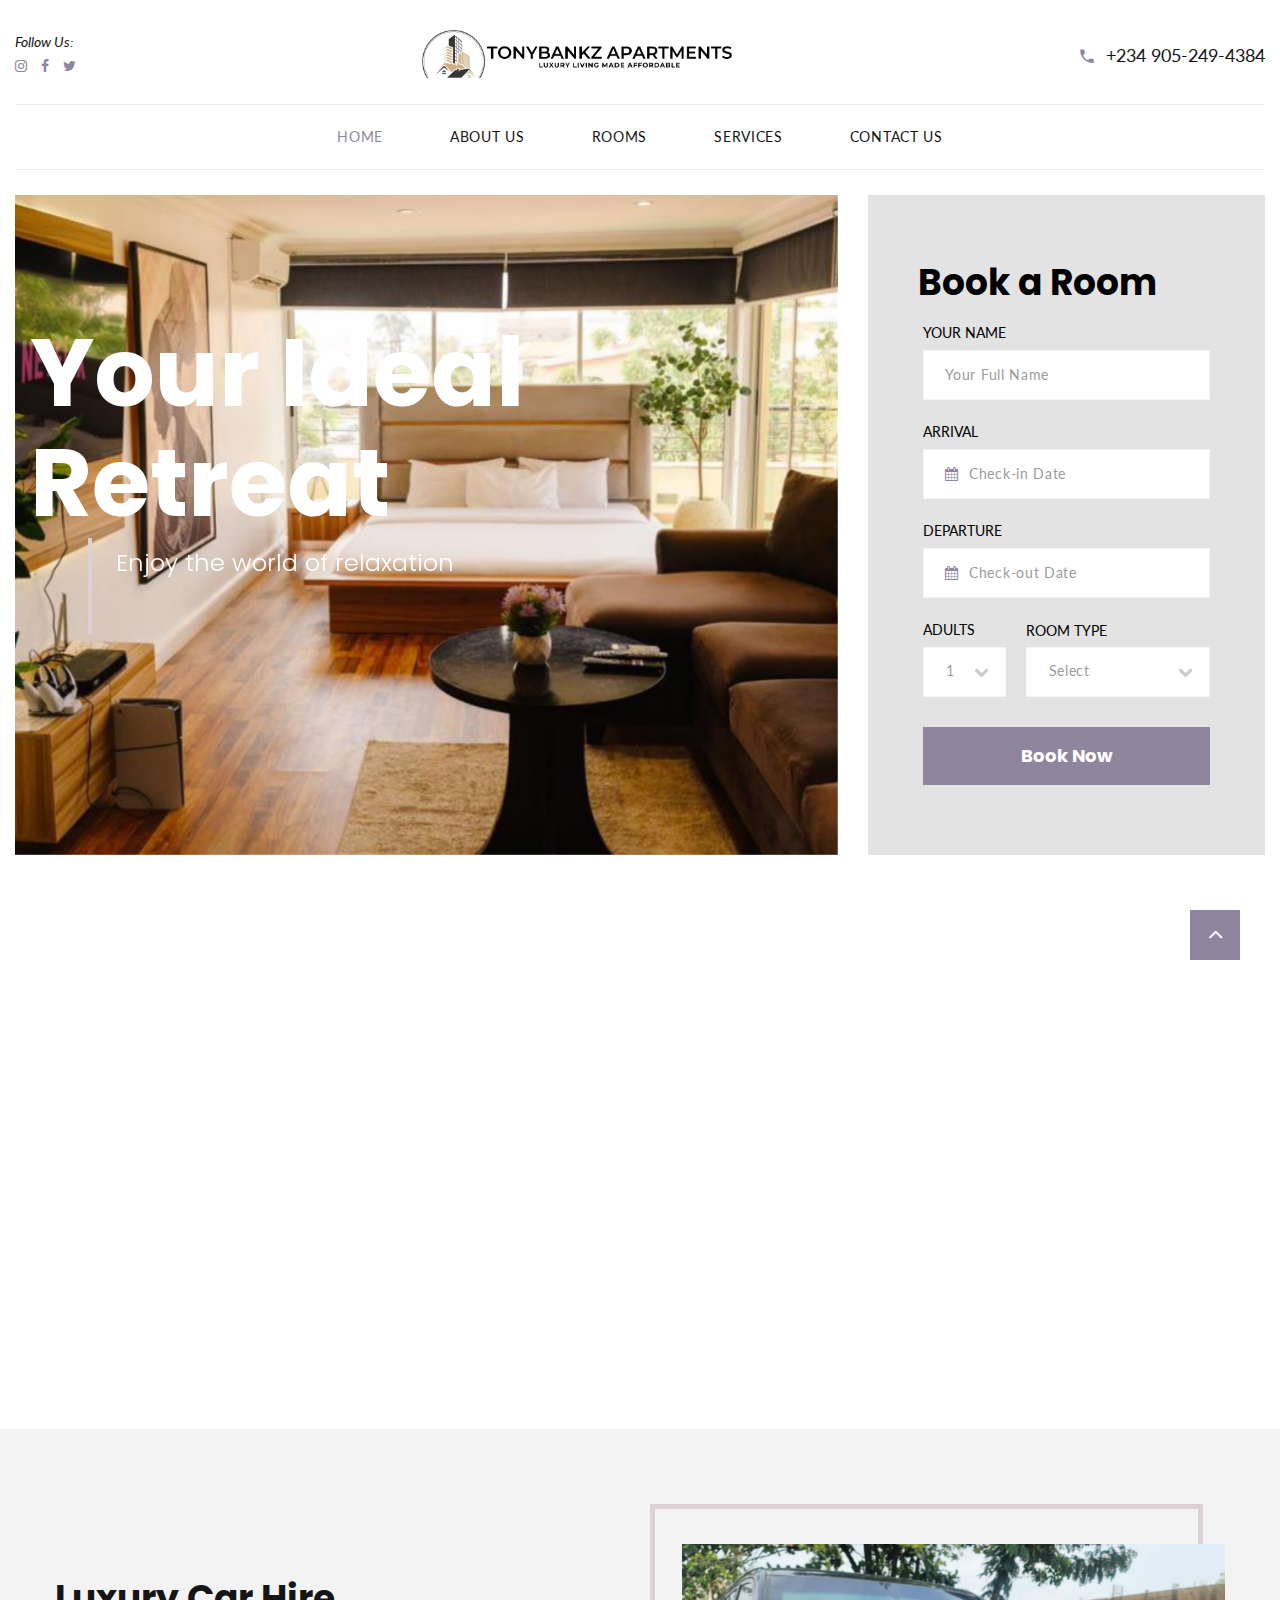
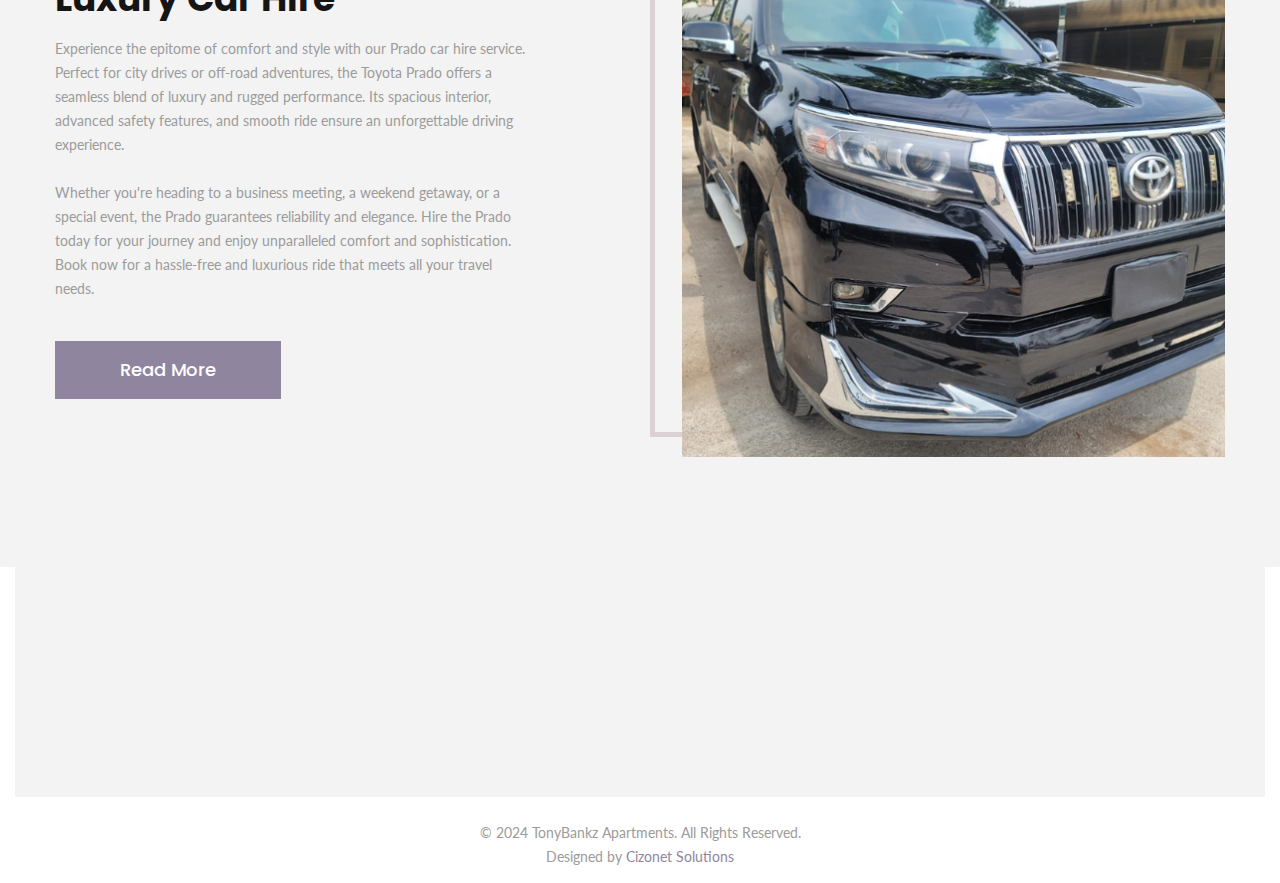
<file: index.html>
<!DOCTYPE html>
<html class="wide wow-animation" lang="en">
  <head>
    <title>TonyBankz Apartments | Luxury Living Made Affordable</title>
    <meta name="format-detection" content="telephone=no">
    <meta name="viewport" content="width=device-width, height=device-height, initial-scale=1.0, maximum-scale=1.0, user-scalable=0">
    <meta http-equiv="X-UA-Compatible" content="IE=edge">
    <meta charset="utf-8">
    <link rel="icon" href="images/favicon.png" type="image/x-icon">
    
    <link rel="stylesheet" type="text/css" href="//fonts.googleapis.com/css?family=Lato:400,700,400italic%7CPoppins:300,400,500,700">
    <link rel="stylesheet" href="css/bootstrap.css">
    <link rel="stylesheet" href="css/style.css">
    <style>.ie-panel{display: none;background: #212121;padding: 10px 0;box-shadow: 3px 3px 5px 0 rgba(0,0,0,.3);clear: both;text-align:center;position: relative;z-index: 1;} html.ie-10 .ie-panel, html.lt-ie-10 .ie-panel {display: block;}</style>
  </head>
  <body>
      <header class="page-header" style="padding-bottom: 24px">
        <div class="rd-navbar-wrap">
          <nav class="rd-navbar rd-navbar-default-with-top-panel" data-layout="rd-navbar-fixed" data-sm-layout="rd-navbar-fixed" data-md-layout="rd-navbar-fullwidth" data-md-device-layout="rd-navbar-fixed" data-lg-layout="rd-navbar-fullwidth" data-lg-device-layout="rd-navbar-fullwidth" data-md-stick-up-offset="90px" data-lg-stick-up-offset="150px" data-stick-up="true" data-sm-stick-up="true" data-md-stick-up="true" data-lg-stick-up="true">
            <div class="rd-navbar-top-panel rd-navbar-collapse">
              <div class="rd-navbar-top-panel-inner">
                <div class="left-side">
                  <div class="group"><span class="text-italic">Follow Us:</span>
                    <ul class="list-inline">
                      <li><a class="icon icon-sm icon-secondary-5 fa fa-instagram" href="#"></a></li>
                      <li><a class="icon icon-sm icon-secondary-5 fa fa-facebook" href="#"></a></li>
                      <li><a class="icon icon-sm icon-secondary-5 fa fa-twitter" href="#"></a></li>
                    </ul>
                  </div>
                </div>
                <div class="center-side">
  
                  <div class="rd-navbar-brand fullwidth-brand"><a class="brand-name" href="/"><img src="images/logo_header.png" alt="" width="314" height="48"/></a></div>
                </div>
                <div class="right-side">
                  
                  <div class="contact-info">
                    <div class="unit unit-middle unit-horizontal unit-spacing-xs">
                      <div class="unit__left"><span class="icon icon-primary text-middle mdi mdi-phone"></span></div>
                      <div class="unit__body"><a class="text-middle" href="tel:+2349052494384">+234 905-249-4384</a></div>
                    </div>
                  </div>
                </div>
              </div>
            </div>
            <div class="rd-navbar-inner">
              
              <div class="rd-navbar-panel">
                
                <button class="rd-navbar-toggle" data-rd-navbar-toggle=".rd-navbar-nav-wrap"><span></span></button>
                
                <button class="rd-navbar-collapse-toggle" data-rd-navbar-toggle=".rd-navbar-collapse"><span></span></button>
                
                <div class="rd-navbar-brand mobile-brand"><a class="brand-name" href="/"><img src="images/logo_header.png" alt="" width="314" height="48"/></a></div>
              </div>
              <div class="rd-navbar-aside-right">
                <div class="rd-navbar-nav-wrap">
                  <div class="rd-navbar-nav-scroll-holder">
                    <ul class="rd-navbar-nav">
                      <li class="active"><a href="/">Home</a>
                      </li>
                      <li><a href="about-us">About Us</a>
                      </li>
                      <li><a href="rooms">Rooms</a>
                      </li>
                      <li><a href="services">Services</a>
                      </li>
                      <li><a href="contacts">Contact Us</a>
                      </li>
                    </ul>
                  </div>
                </div>
              </div>
            </div>
          </nav>
        </div>
      </header>
      <section class="section">
        <div class="shell-wide">
          <div class="range range-30 range-xs-center">
            <div class="cell-lg-8 cell-xl-9">
              <!-- Classic slider-->
              <section class="section zeze">
                <!-- Swiper -->
                <div class="swiper-container swiper-slider swiper-style-2" data-loop="false" data-autoplay="5500" data-simulate-touch="false" data-slide-effect="slide" data-direction="vertical">
                  <div class="swiper-wrapper">
                    <div class="swiper-slide" data-slide-bg="images/slide1.png">
                      <div class="swiper-slide-caption">
                        <div class="shell text-sm-left">
                          <h1 data-caption-animate="slideInDown" data-caption-delay="100">Your Ideal Retreat</h1>
                          <div class="slider-subtitle-group">
                            <div class="decoration-line" data-caption-animate="slideInDown" data-caption-delay="400"></div>
                            <h4 data-caption-animate="slideInLeft" data-caption-delay="700">Enjoy the world of relaxation</h4>
                            <h3 data-caption-animate="slideInLeft" data-caption-delay="800">and tranquility!</h3>
                          </div><a class="button button-effect-ujarak button-lg button-white-outline button-square" href="#" data-caption-animate="slideInLeft" data-caption-delay="1150"><span>BOOK NOW</span></a>
                        </div>
                      </div>
                    </div>
                    
                  </div>
                </div>
              </section>
            </div>
            <div class="cell-lg-4 cell-xl-3 reveal-lg-flex">
              <div class="hotel-booking-form">
                <h3>Book a Room</h3>
                <!-- RD Mailform-->
                <form class="rd-mailform" data-form-output="form-output-global" data-form-type="contact" method="post" action="bat/rd-mailform.php">
                  <div class="range range-sm-bottom spacing-20">
                    <div class="cell-lg-12 cell-md-4">
                      <p class="text-uppercase">Your Name</p>
                      <div class="form-wrap">
                        <input class="form-input" id="contact-first-name" type="text" name="name" data-constraints="@Required">
                        <label class="form-label" for="contact-first-name">Your Full Name</label>
                      </div>
                    </div>
                    <div class="cell-lg-12 cell-md-4 cell-sm-6">
                      <p class="text-uppercase">Arrival</p>
                      <div class="form-wrap">
                        <label class="form-label form-label-icon" for="date-in"><span class="icon icon-primary fa-calendar"></span><span>Check-in Date</span></label>
                        <input class="form-input" id="date-in" data-time-picker="date" type="text" name="date" data-constraints="@Required">
                      </div>
                    </div>
                    <div class="cell-lg-12 cell-md-4 cell-sm-6">
                      <p class="text-uppercase">Departure</p>
                      <div class="form-wrap">
                        <label class="form-label form-label-icon" for="date-out"><span class="icon icon-primary fa-calendar"></span><span>Check-out Date</span></label>
                        <input class="form-input" id="date-out" data-time-picker="date" type="text" name="date" data-constraints="@Required">
                      </div>
                    </div>
                    <div class="cell-6 cell-md-4">
                      <p class="text-uppercase">Adults</p>
                      <div class="form-wrap form-wrap-validation">
                        <!--Select 2-->
                        <select class="form-input select-filter_a" data-minimum-results-search="-1" data-placeholder="1" data-constraints="@Required">
                          <option>&nbsp;</option>
                          <option value="1">1</option>
                          <option value="2">2</option>
                          <option value="3">3</option>
                          <option value="4">4</option>
                          <option value="5">5</option>
                        </select>
                      </div>
                    </div>
                    <div class="cell-sm-6 cell-md-8" id="room-type-dropdown">
                      <div class="clarr">
                        <p class="text-uppercase">ROOM TYPE</p>
                      </div>
                      <select class="form-input select-filter_b" data-minimum-results-search="-1" data-placeholder="Select" data-constraints="@Required">
                        <option>&nbsp;</option>
                        <option class="options" value="1bed">
                          <div class="option-content">
                            <p>1 Bedroom</p>
                            <span class="pricez"> @ ₦150,000</span>
                          </div>
                        </option>
                        <option class="options" value="2bed">
                          <div class="option-content">
                            <p>2 Bedroom</p>
                            <span class="pricez"> @ ₦200,000</span>
                          </div>
                        </option>
                        <option class="options" value="3bed">
                          <div class="option-content">
                            <p>3 Bedroom</p>
                            <span class="pricez"> @ ₦250,000</span>
                          </div>
                        </option>
                        <option class="options" value="4char">
                          <div class="option-content">
                            <p>Charlet House</p>
                            <span class="pricez"> @ ₦150,000</span>
                          </div>
                        </option>
                        <option class="options" value="5pent">
                          <div class="option-content">
                            <p>Penthouse</p>
                            <span class="pricez"> @ ₦125,000</span>
                          </div>
                        </option>
                      </select>

                    </div>
                    <div class="cell-lg-12 cell-md-4">
                      <button class="button button-primary button-square button-block button-effect-ujarak" type="submit"><span>Book Now</span></button>
                    </div>
                  </div>
                </form>
              </div>
            </div>
          </div>
        </div>
      </section>
      <!-- About us-->
      <section class="section section-md bg-white text-center text-sm-left">
        <div class="shell-wide">
          <div class="range range-50 range-xs-center overflow-hidden">
            <div class="cell-sm-10 cell-md-8 cell-lg-7 wow fadeInUp" data-wow-delay=".1s">
              <div class="post-video post-video-border">
                <div class="post-video__image"><img src="images/kl.png" alt="" width="1020" height="525"/>
                </div>
              </div>
            </div>
            <div class="cell-sm-10 cell-md-8 cell-lg-5 reveal-flex wow fadeInUp" data-wow-delay=".3s">
              <div class="bg-primary section-wrap-content-var-1">
                <div class="section-wrap-content-var-1-inner">
                  <h2>We're Open</h2>
                  <p>Experience comfort and luxury at its finest. Your perfect stay awaits!</p>
                  <p class="group">
                    <dl class="list-desc">
                      <dt>Check-in Time:</dt>
                      <dd><span>02:00 PM</span></dd>
                    </dl>
                    <dl class="list-desc">
                      <dt>Check-out Time:</dt>
                      <dd><span>12:00 PM</span></dd>
                    </dl>
                  </p>
                  <p><a class="button button-effect-ujarak button-lg button-secondary-outline button-square" href="#"><span>BOOK NOW</span></a></p>
                  
                </div>
              </div>
            </div>
          </div>
        </div>
      </section>
      <!--Indoor Pool-->
      <section class="section section-md bg-secondary-4 text-center text-sm-left">
        <div class="shell">
          <div class="range range-50 range-md-justify range-sm-middle">
            <div class="cell-sm-6 cell-md-5">
              <h3>Luxury Car Hire</h3>
              <p>Experience the epitome of comfort and style with our Prado car hire service. Perfect for city drives or off-road adventures, the Toyota Prado offers a seamless blend of luxury and rugged performance. Its spacious interior, advanced safety features, and smooth ride ensure an unforgettable driving experience.</p>
              <p>Whether you're heading to a business meeting, a weekend getaway, or a special event, the Prado guarantees reliability and elegance. Hire the Prado today for your journey and enjoy unparalleled comfort and sophistication. Book now for a hassle-free and luxurious ride that meets all your travel needs.</p><a class="button button-primary button button-square button-effect-ujarak button-lg" href="/services"><span>Read More</span></a>
            </div>
            <div class="cell-sm-6">
              <div class="box-outline box-outline__mod-1">
                <figure><img src="images/prado.png" alt="" width="546" height="516"/>
                </figure>
              </div>
            </div>
          </div>
        </div>
      </section>
      <!-- Page Footer-->
      <footer class="page-footer text-left text-sm-left">
        <div class="shell-wide">
          <div class="page-footer-minimal">
            <div class="shell-wide">
              <div class="range range-50">
                <div class="cell-sm-6 cell-md-3 cell-lg-4 wow fadeInUp" data-wow-delay=".1s">
                  <div class="page-footer-minimal-inner">
                    <h4>Check-in/out Time</h4>
                    <ul class="list-unstyled">
                      <li>
                        <div class="group-xs"> 
                          <div>
                            <dl class="list-desc">
                              <dt>Check-in Time: </dt>
                              <dd class="text-gray-darker"><span>02:00 PM</span></dd>
                            </dl>
                          </div>
                          <div>
                            <dl class="list-desc">
                              <dt>Check-out Time: </dt>
                              <dd class="text-gray-darker"><span>12:00 PM</span></dd>
                            </dl>
                          </div>
                        </div>
                      </li>
                      <li>
                        
                      </li>
                    </ul>
                  </div>
                </div>
                <div class="cell-sm-6 cell-md-5 cell-lg-4 wow fadeInUp" data-wow-delay=".2s">
                  <div class="page-footer-minimal-inner">
                    <h4>Address</h4>
                    <ul class="list-unstyled">
                      <li>
                        <dl class="list-desc">
                          <dt><span class="icon icon-sm mdi mdi-map-marker"></span></dt>
                          <dd><a class="link link-gray-darker" href="#">25A WUMENGO CRESCENT, LEKKI PHASE 1</a></dd>
                        </dl>
                      </li>
                      <li>
                        <dl class="list-desc">
                          <dt><span class="icon icon-sm mdi mdi-phone"></span></dt>
                          <dd class="text-gray-darker">Call Us: <a class="link link-gray-darker" href="tel:+2349052494384">+234 905-249-4384</a>
                          </dd>
                        </dl>
                      </li>
                    </ul>
                  </div>
                </div>
                <div class="cell-sm-8 cell-md-4 wow fadeInUp" data-wow-delay=".3s">
                  <div class="page-footer-minimal-inner-subscribe">
                    <h4>Join Our Newsletter</h4>
                    <!-- RD Mailform-->
                    <form class="rd-mailform rd-mailform-inline form-center" data-form-output="form-output-global" data-form-type="subscribe" method="post" action="bat/rd-mailform.php">
                      <div class="form-wrap">
                        <input class="form-input" id="subscribe-email" type="email" name="email" data-constraints="@Email @Required">
                        <label class="form-label" for="subscribe-email">Enter your e-mail</label>
                      </div>
                      <button class="button button-primary-2 button-effect-ujarak button-square" type="submit"><span>Subscribe</span></button>
                    </form>
                  </div>
                </div>
              </div>
            </div>
          </div>
        </div>
      </footer>
    </div>
    <div class="foot">
      <span>&copy;&nbsp;</span><span>2024</span><span>&nbsp;</span><span class="copyright-year"></span>TonyBankz Apartments. All Rights Reserved.<br/> Designed by <a href="https://www.cizonet.com" target="_blank">Cizonet Solutions</a>
    </div>
    <!-- PANEL-->
    <!-- END PANEL-->
    <!-- Global Mailform Output-->
    <div class="snackbars" id="form-output-global"></div>
    <!-- PhotoSwipe Gallery-->
    <div class="pswp" tabindex="-1" role="dialog" aria-hidden="true">
      <div class="pswp__bg"></div>
      <div class="pswp__scroll-wrap">
        <div class="pswp__container">
          <div class="pswp__item"></div>
          <div class="pswp__item"></div>
          <div class="pswp__item"></div>
        </div>
        <div class="pswp__ui pswp__ui--hidden">
          <div class="pswp__top-bar">
            <div class="pswp__counter"></div>
            <button class="pswp__button pswp__button--close" title="Close (Esc)"></button>
            <button class="pswp__button pswp__button--share" title="Share"></button>
            <button class="pswp__button pswp__button--fs" title="Toggle fullscreen"></button>
            <button class="pswp__button pswp__button--zoom" title="Zoom in/out"></button>
            <div class="pswp__preloader">
              <div class="pswp__preloader__icn">
                <div class="pswp__preloader__cut">
                  <div class="pswp__preloader__donut"></div>
                </div>
              </div>
            </div>
          </div>
          <div class="pswp__share-modal pswp__share-modal--hidden pswp__single-tap">
            <div class="pswp__share-tooltip"></div>
          </div>
          <button class="pswp__button pswp__button--arrow--left" title="Previous (arrow left)"></button>
          <button class="pswp__button pswp__button--arrow--right" title="Next (arrow right)"></button>
          <div class="pswp__caption">
            <div class="pswp__caption__cent"></div>
          </div>
        </div>
      </div>
    </div>

<script>
    // Ensure the DOM is fully loaded
    $(window).on('load', function () {
        // Spinner settings
        var opts = {
            lines: 12, // Number of lines to draw
            length: 7, // Length of each line
            width: 5,  // Line thickness
            radius: 10, // Radius of the inner circle
            scale: 1, // Scale factor
            corners: 1, // Corner roundness (0..1)
            color: '#000', // Spinner color
            opacity: 0.25, // Opacity of the lines
            rotate: 0, // Rotation offset
            direction: 1, // 1: clockwise, -1: counterclockwise
            speed: 1, // Rounds per second
            trail: 60, // Afterglow percentage
            fps: 20, // Frames per second
            zIndex: 2e9, // Use a high z-index by default
            className: 'spinner', // CSS class to assign to the spinner
            top: '50%', // Top position relative to parent
            left: '50%', // Left position relative to parent
            shadow: false, // Whether to render a shadow
            hwaccel: false, // Whether to use hardware acceleration
            position: 'absolute' // Element positioning
        };

        // Target the spinner container
        var target = document.querySelector('.page_spinner span');
        var spinner = new Spinner(opts).spin(target); // Initialize the spinner

        // Remove the spinner once the page is fully loaded
        $('.page_spinner').fadeOut('slow', function () {
            spinner.stop(); // Stop the spinner animation
            $('body').css({ overflow: 'auto', 'min-height': '1000px' });
        });
    });
</script>

    <script src="js/core.min.js"></script>
    <script src="js/script.js"></script>
    <script src="js/spin.js"></script>

    <!--Coded by Drel-->
  </body>
</html>
</file>
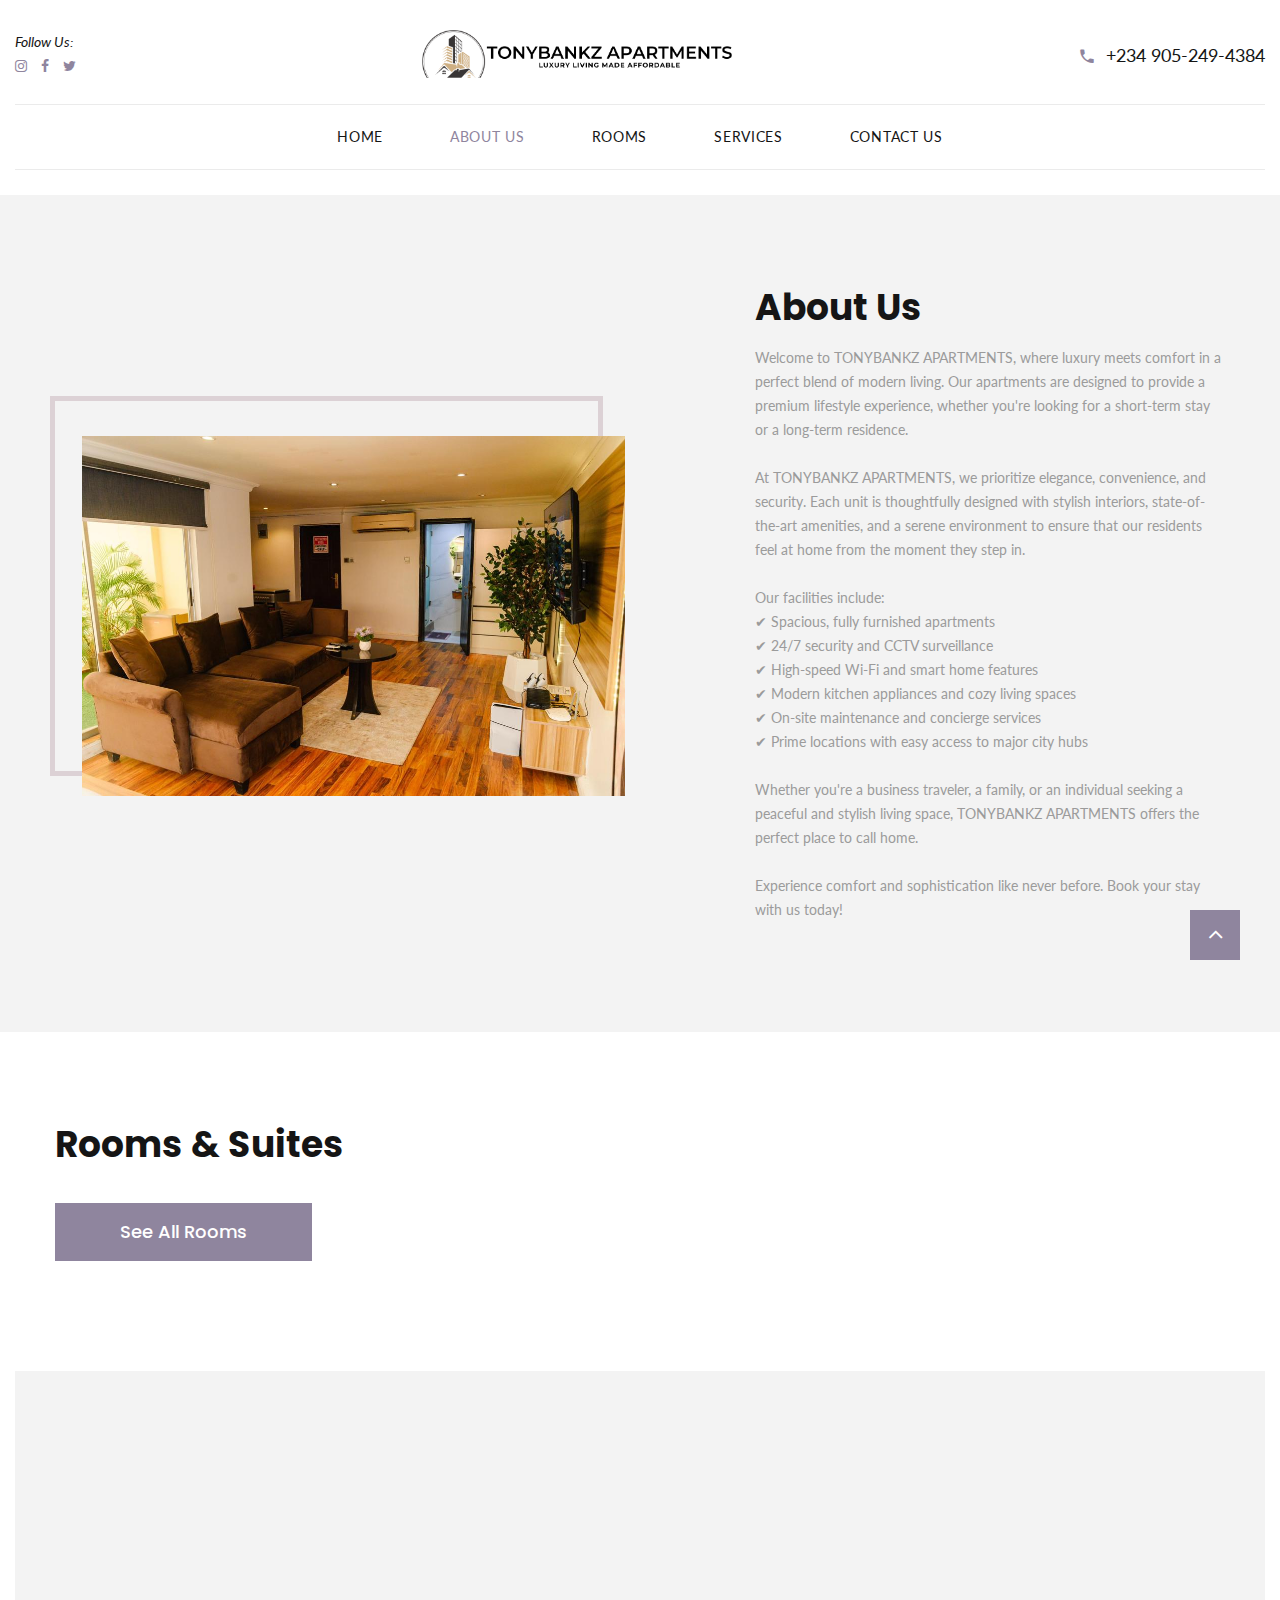
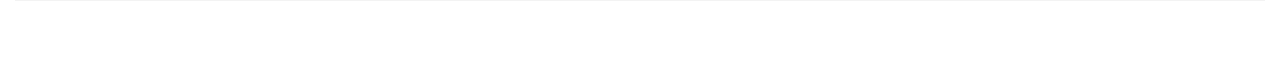
<file: about-us.html>
<!DOCTYPE html>
<html class="wide wow-animation" lang="en">
  <head>
    <title>About Us - TonyBankz Apartments | Luxury Living Made Affordable</title>
    <meta name="format-detection" content="telephone=no">
    <meta name="viewport" content="width=device-width, height=device-height, initial-scale=1.0, maximum-scale=1.0, user-scalable=0">
    <meta http-equiv="X-UA-Compatible" content="IE=edge">
    <meta charset="utf-8">
    <link rel="icon" href="images/favicon.png" type="image/x-icon">
    
    <link rel="stylesheet" type="text/css" href="//fonts.googleapis.com/css?family=Lato:400,700,400italic%7CPoppins:300,400,500,700">
    <link rel="stylesheet" href="css/bootstrap.css">
    <link rel="stylesheet" href="css/style.css">
    <style>.ie-panel{display: none;background: #212121;padding: 10px 0;box-shadow: 3px 3px 5px 0 rgba(0,0,0,.3);clear: both;text-align:center;position: relative;z-index: 1;} html.ie-10 .ie-panel, html.lt-ie-10 .ie-panel {display: block;}</style>
  </head>
  <body>
      <header class="page-header" style="padding-bottom: 24px">
        <div class="rd-navbar-wrap">
          <nav class="rd-navbar rd-navbar-default-with-top-panel" data-layout="rd-navbar-fixed" data-sm-layout="rd-navbar-fixed" data-md-layout="rd-navbar-fullwidth" data-md-device-layout="rd-navbar-fixed" data-lg-layout="rd-navbar-fullwidth" data-lg-device-layout="rd-navbar-fullwidth" data-md-stick-up-offset="90px" data-lg-stick-up-offset="150px" data-stick-up="true" data-sm-stick-up="true" data-md-stick-up="true" data-lg-stick-up="true">
            <div class="rd-navbar-top-panel rd-navbar-collapse">
              <div class="rd-navbar-top-panel-inner">
                <div class="left-side">
                  <div class="group"><span class="text-italic">Follow Us:</span>
                    <ul class="list-inline">
                      <li><a class="icon icon-sm icon-secondary-5 fa fa-instagram" href="#"></a></li>
                      <li><a class="icon icon-sm icon-secondary-5 fa fa-facebook" href="#"></a></li>
                      <li><a class="icon icon-sm icon-secondary-5 fa fa-twitter" href="#"></a></li>
                    </ul>
                  </div>
                </div>
                <div class="center-side">
  
                  <div class="rd-navbar-brand fullwidth-brand"><a class="brand-name" href="/"><img src="images/logo_header.png" alt="" width="314" height="48"/></a></div>
                </div>
                <div class="right-side">
                  
                  <div class="contact-info">
                    <div class="unit unit-middle unit-horizontal unit-spacing-xs">
                      <div class="unit__left"><span class="icon icon-primary text-middle mdi mdi-phone"></span></div>
                      <div class="unit__body"><a class="text-middle" href="tel:+2349052494384">+234 905-249-4384</a></div>
                    </div>
                  </div>
                </div>
              </div>
            </div>
            <div class="rd-navbar-inner">
              
              <div class="rd-navbar-panel">
                
                <button class="rd-navbar-toggle" data-rd-navbar-toggle=".rd-navbar-nav-wrap"><span></span></button>
                
                <button class="rd-navbar-collapse-toggle" data-rd-navbar-toggle=".rd-navbar-collapse"><span></span></button>
                
                <div class="rd-navbar-brand mobile-brand"><a class="brand-name" href="/"><img src="images/logo_header.png" alt="" width="314" height="48"/></a></div>
              </div>
              <div class="rd-navbar-aside-right">
                <div class="rd-navbar-nav-wrap">
                  <div class="rd-navbar-nav-scroll-holder">
                    <ul class="rd-navbar-nav">
                      <li><a href="/">Home</a>
                      </li>
                      <li class="active"><a href="about-us">About Us</a>
                      </li>
                      <li><a href="rooms">Rooms</a>
                      </li>
                      <li><a href="services">Services</a>
                      </li>
                      <li><a href="contacts">Contact Us</a>
                      </li>
                    </ul>
                  </div>
                </div>
              </div>
            </div>
          </nav>
        </div>
      </header>

      <section class="section section-md bg-secondary-4 text-center text-sm-left">
        <div class="shell">
          <div class="range range-50 range-md-justify range-sm-middle">
            <div class="cell-sm-6 wow fadeInUp" data-wow-delay=".1s">
              <div class="box-outline box-outline__mod-1">
                <figure><img src="images/i.jpeg" alt="" width="546" height="516"/>
                </figure>
              </div>
            </div>
            <div class="cell-sm-6 cell-md-5 wow fadeInUp" data-wow-delay=".2s">
              <h3>About Us</h3>
              <p>Welcome to TONYBANKZ APARTMENTS, where luxury meets comfort in a perfect blend of modern living. Our apartments are designed to provide a premium lifestyle experience, whether you're looking for a short-term stay or a long-term residence.
              </p>
              <p>At TONYBANKZ APARTMENTS, we prioritize elegance, convenience, and security. Each unit is thoughtfully designed with stylish interiors, state-of-the-art amenities, and a serene environment to ensure that our residents feel at home from the moment they step in.
              </p>
              <p>Our facilities include:
                <br/>
                  ✔ Spacious, fully furnished apartments
                  <br/>
                  ✔ 24/7 security and CCTV surveillance
                  <br/>
                  ✔ High-speed Wi-Fi and smart home features
                  <br/>
                  ✔ Modern kitchen appliances and cozy living spaces
                  <br/>
                  ✔ On-site maintenance and concierge services
                  <br/>
                  ✔ Prime locations with easy access to major city hubs
                </p>
              <p>Whether you're a business traveler, a family, or an individual seeking a peaceful and stylish living space, TONYBANKZ APARTMENTS offers the perfect place to call home.
              </p>
              <p>Experience comfort and sophistication like never before. Book your stay with us today!</p>
              
            </div>
          </div>
        </div>
      </section>
      <section class="section section-md">
        <div class="shell">
          <h3>Rooms & Suites</h3>
          <a class="button button-primary button button-square button-effect-ujarak button-lg" href="rooms"><span>See All Rooms</span></a>
          </div>
        </div>
      </section>
      
      <!-- Page Footer-->
      <footer class="page-footer text-left text-sm-left">
        <div class="shell-wide">
          <div class="page-footer-minimal">
            <div class="shell-wide">
              <div class="range range-50">
                <div class="cell-sm-6 cell-md-3 cell-lg-4 wow fadeInUp" data-wow-delay=".1s">
                  <div class="page-footer-minimal-inner">
                    <h4>Check-in/out Time</h4>
                    <ul class="list-unstyled">
                      <li>
                        <div class="group-xs"> 
                          <div>
                            <dl class="list-desc">
                              <dt>Check-in Time: </dt>
                              <dd class="text-gray-darker"><span>02:00 PM</span></dd>
                            </dl>
                          </div>
                          <div>
                            <dl class="list-desc">
                              <dt>Check-out Time: </dt>
                              <dd class="text-gray-darker"><span>12:00 PM</span></dd>
                            </dl>
                          </div>
                        </div>
                      </li>
                      <li>
                        
                      </li>
                    </ul>
                  </div>
                </div>
                <div class="cell-sm-6 cell-md-5 cell-lg-4 wow fadeInUp" data-wow-delay=".2s">
                  <div class="page-footer-minimal-inner">
                    <h4>Address</h4>
                    <ul class="list-unstyled">
                      <li>
                        <dl class="list-desc">
                          <dt><span class="icon icon-sm mdi mdi-map-marker"></span></dt>
                          <dd><a class="link link-gray-darker" href="#">25A WUMENGO CRESCENT, LEKKI PHASE 1</a></dd>
                        </dl>
                      </li>
                      <li>
                        <dl class="list-desc">
                          <dt><span class="icon icon-sm mdi mdi-phone"></span></dt>
                          <dd class="text-gray-darker">Call Us: <a class="link link-gray-darker" href="tel:+2349052494384">+234 905-249-4384</a>
                          </dd>
                        </dl>
                      </li>
                    </ul>
                  </div>
                </div>
                <div class="cell-sm-8 cell-md-4 wow fadeInUp" data-wow-delay=".3s">
                  <div class="page-footer-minimal-inner-subscribe">
                    <h4>Join Our Newsletter</h4>
                    <!-- RD Mailform-->
                    <form class="rd-mailform rd-mailform-inline form-center" data-form-output="form-output-global" data-form-type="subscribe" method="post" action="bat/rd-mailform.php">
                      <div class="form-wrap">
                        <input class="form-input" id="subscribe-email" type="email" name="email" data-constraints="@Email @Required">
                        <label class="form-label" for="subscribe-email">Enter your e-mail</label>
                      </div>
                      <button class="button button-primary-2 button-effect-ujarak button-square" type="submit"><span>Subscribe</span></button>
                    </form>
                  </div>
                </div>
              </div>
            </div>
          </div>
        </div>
      </footer>
    </div>
    <!-- PANEL-->
    <!-- END PANEL-->
    <!-- Global Mailform Output-->
    <div class="snackbars" id="form-output-global"></div>
    <!-- PhotoSwipe Gallery-->
    <div class="pswp" tabindex="-1" role="dialog" aria-hidden="true">
      <div class="pswp__bg"></div>
      <div class="pswp__scroll-wrap">
        <div class="pswp__container">
          <div class="pswp__item"></div>
          <div class="pswp__item"></div>
          <div class="pswp__item"></div>
        </div>
        <div class="pswp__ui pswp__ui--hidden">
          <div class="pswp__top-bar">
            <div class="pswp__counter"></div>
            <button class="pswp__button pswp__button--close" title="Close (Esc)"></button>
            <button class="pswp__button pswp__button--share" title="Share"></button>
            <button class="pswp__button pswp__button--fs" title="Toggle fullscreen"></button>
            <button class="pswp__button pswp__button--zoom" title="Zoom in/out"></button>
            <div class="pswp__preloader">
              <div class="pswp__preloader__icn">
                <div class="pswp__preloader__cut">
                  <div class="pswp__preloader__donut"></div>
                </div>
              </div>
            </div>
          </div>
          <div class="pswp__share-modal pswp__share-modal--hidden pswp__single-tap">
            <div class="pswp__share-tooltip"></div>
          </div>
          <button class="pswp__button pswp__button--arrow--left" title="Previous (arrow left)"></button>
          <button class="pswp__button pswp__button--arrow--right" title="Next (arrow right)"></button>
          <div class="pswp__caption">
            <div class="pswp__caption__cent"></div>
          </div>
        </div>
      </div>
    </div>
    <!-- Javascript-->
    <script src="js/core.min.js"></script>
    <script src="js/script.js"></script>
  </body>
</html>
</file>
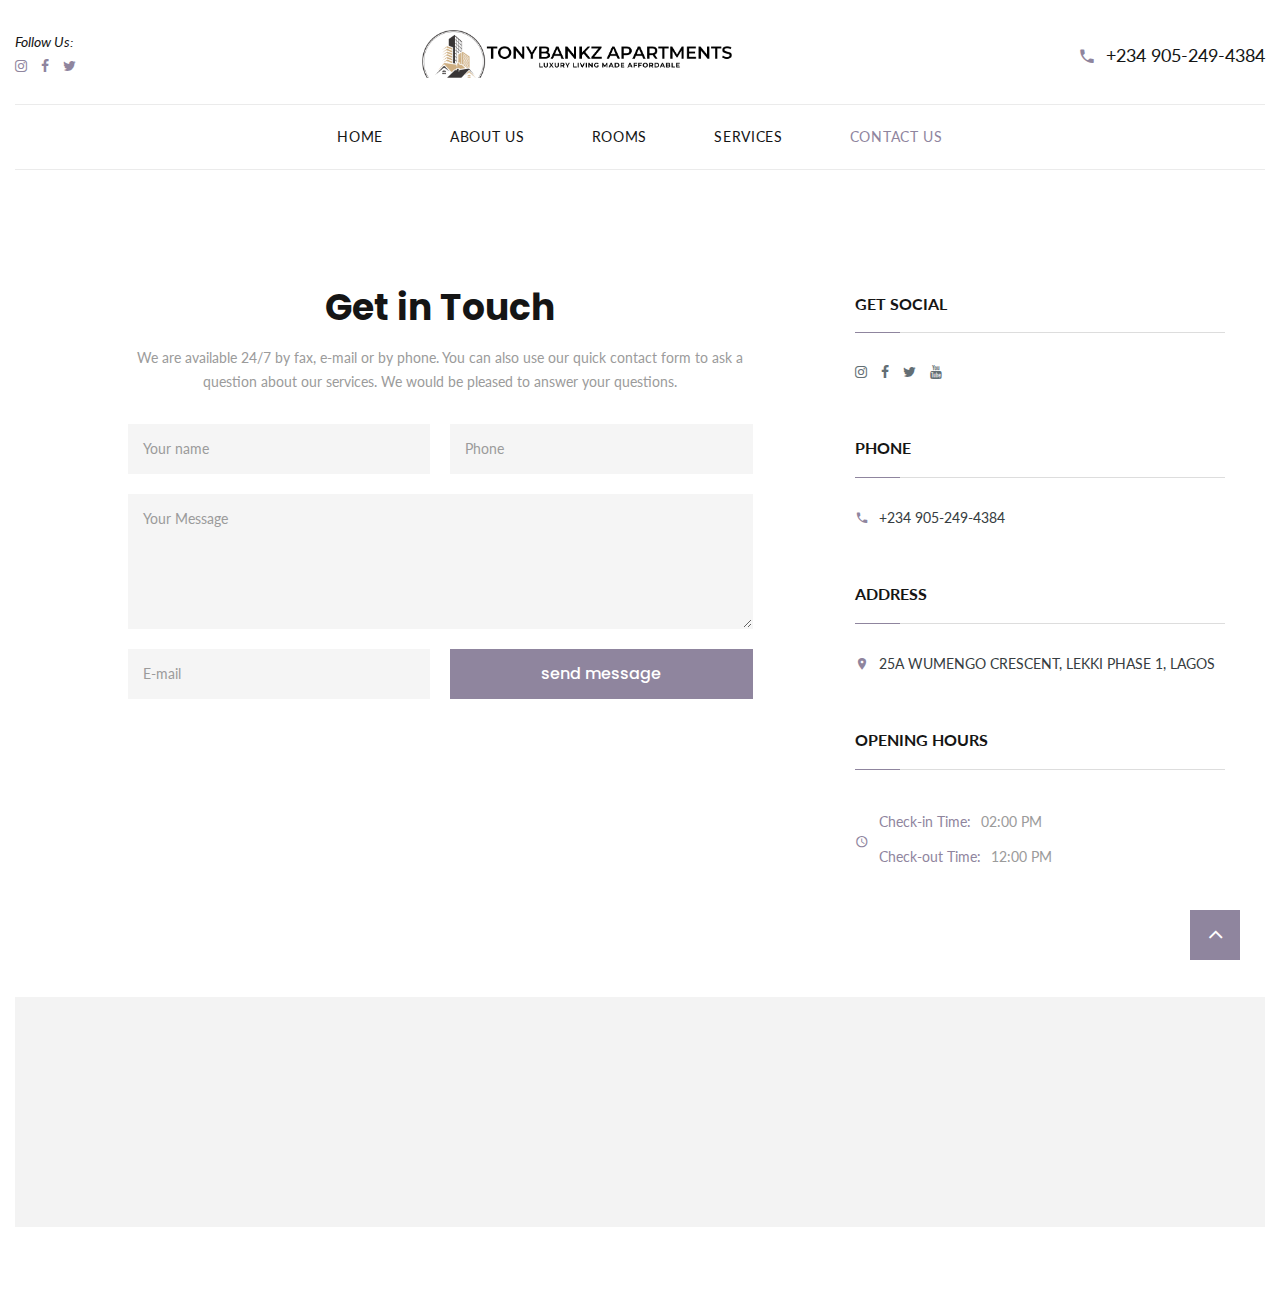
<file: contacts.html>
<!DOCTYPE html>
<html class="wide wow-animation" lang="en">
  <head>
    <title>Contact Us - TonyBankz Apartments | Luxury Living Made Affordable</title>
    <meta name="format-detection" content="telephone=no">
    <meta name="viewport" content="width=device-width, height=device-height, initial-scale=1.0, maximum-scale=1.0, user-scalable=0">
    <meta http-equiv="X-UA-Compatible" content="IE=edge">
    <meta charset="utf-8">
    <link rel="icon" href="images/favicon.png" type="image/x-icon">
    
    <link rel="stylesheet" type="text/css" href="//fonts.googleapis.com/css?family=Lato:400,700,400italic%7CPoppins:300,400,500,700">
    <link rel="stylesheet" href="css/bootstrap.css">
    <link rel="stylesheet" href="css/style.css">
    <style>.ie-panel{display: none;background: #212121;padding: 10px 0;box-shadow: 3px 3px 5px 0 rgba(0,0,0,.3);clear: both;text-align:center;position: relative;z-index: 1;} html.ie-10 .ie-panel, html.lt-ie-10 .ie-panel {display: block;}</style>
  </head>
  <body>
      <header class="page-header" style="padding-bottom: 24px">
        <div class="rd-navbar-wrap">
          <nav class="rd-navbar rd-navbar-default-with-top-panel" data-layout="rd-navbar-fixed" data-sm-layout="rd-navbar-fixed" data-md-layout="rd-navbar-fullwidth" data-md-device-layout="rd-navbar-fixed" data-lg-layout="rd-navbar-fullwidth" data-lg-device-layout="rd-navbar-fullwidth" data-md-stick-up-offset="90px" data-lg-stick-up-offset="150px" data-stick-up="true" data-sm-stick-up="true" data-md-stick-up="true" data-lg-stick-up="true">
            <div class="rd-navbar-top-panel rd-navbar-collapse">
              <div class="rd-navbar-top-panel-inner">
                <div class="left-side">
                  <div class="group"><span class="text-italic">Follow Us:</span>
                    <ul class="list-inline">
                      <li><a class="icon icon-sm icon-secondary-5 fa fa-instagram" href="#"></a></li>
                      <li><a class="icon icon-sm icon-secondary-5 fa fa-facebook" href="#"></a></li>
                      <li><a class="icon icon-sm icon-secondary-5 fa fa-twitter" href="#"></a></li>
                    </ul>
                  </div>
                </div>
                <div class="center-side">
  
                  <div class="rd-navbar-brand fullwidth-brand"><a class="brand-name" href="/"><img src="images/logo_header.png" alt="" width="314" height="48"/></a></div>
                </div>
                <div class="right-side">
                  
                  <div class="contact-info">
                    <div class="unit unit-middle unit-horizontal unit-spacing-xs">
                      <div class="unit__left"><span class="icon icon-primary text-middle mdi mdi-phone"></span></div>
                      <div class="unit__body"><a class="text-middle" href="tel:+2349052494384">+234 905-249-4384</a></div>
                    </div>
                  </div>
                </div>
              </div>
            </div>
            <div class="rd-navbar-inner">
              
              <div class="rd-navbar-panel">
                
                <button class="rd-navbar-toggle" data-rd-navbar-toggle=".rd-navbar-nav-wrap"><span></span></button>
                
                <button class="rd-navbar-collapse-toggle" data-rd-navbar-toggle=".rd-navbar-collapse"><span></span></button>
                
                <div class="rd-navbar-brand mobile-brand"><a class="brand-name" href="/"><img src="images/logo_header.png" alt="" width="314" height="48"/></a></div>
              </div>
              <div class="rd-navbar-aside-right">
                <div class="rd-navbar-nav-wrap">
                  <div class="rd-navbar-nav-scroll-holder">
                    <ul class="rd-navbar-nav">
                      <li><a href="/">Home</a>
                      </li>
                      <li><a href="about-us">About Us</a>
                      </li>
                      <li><a href="rooms">Rooms</a>
                      </li>
                      <li><a href="services">Services</a>
                      </li>
                      <li class="active"><a href="contacts">Contact Us</a>
                      </li>
                    </ul>
                  </div>
                </div>
              </div>
            </div>
          </nav>
        </div>
      </header>

        <section class="section section-md bg-white text-center">
          <div class="shell">
            <div class="range range-50 range-md-center">
              <div class="cell-sm-8">
                <div class="contact-box">
                  <h3>Get in Touch</h3>
                  <p>We are available 24/7 by fax, e-mail or by phone. You can also use our quick contact form to ask a question about our services. We would be pleased to answer your questions.</p>
                  <form class="rd-mailform" data-form-output="form-output-global" data-form-type="contact" method="post" action="bat/rd-mailform.php">
                    <div class="range range-sm-bottom spacing-20">
                      <div class="cell-sm-6">
                        <div class="form-wrap">
                          <input class="form-input" id="contact-first-name" type="text" name="name" data-constraints="@Required">
                          <label class="form-label" for="contact-first-name">Your name</label>
                        </div>
                      </div>
                      <div class="cell-sm-6">
                        <div class="form-wrap">
                          <input class="form-input" id="contact-last-name" type="text" name="phone" data-constraints="@Numeric">
                          <label class="form-label" for="contact-last-name">Phone</label>
                        </div>
                      </div>
                      <div class="cell-xs-12">
                        <div class="form-wrap">
                          <textarea class="form-input" id="contact-message" name="message" data-constraints="@Required"></textarea>
                          <label class="form-label" for="contact-message">Your Message</label>
                        </div>
                      </div>
                      <div class="cell-sm-6">
                        <div class="form-wrap">
                          <input class="form-input" id="contact-email" type="email" name="email" data-constraints="@Email @Required">
                          <label class="form-label" for="contact-email">E-mail</label>
                        </div>
                      </div>
                      <div class="cell-sm-6">
                        <button class="button button-primary button-square button-block button-effect-ujarak" type="submit"><span>send message</span></button>
                      </div>
                    </div>
                  </form>
                </div>
              </div>
              <div class="cell-sm-4">
                <aside class="contact-box-aside text-left">
                  <div class="range range-50">
                    <div class="cell-xs-6 cell-sm-12">
                      <p class="aside-title"> get Social</p>
                      <hr class="divider divider-left divider-custom">
                      <ul class="list-inline">
                        <li><a class="icon icon-sm icon-gray-3 fa fa-instagram" href="#"></a></li>
                        <li><a class="icon icon-sm icon-gray-3 fa fa-facebook" href="#"></a></li>
                        <li><a class="icon icon-sm icon-gray-3 fa fa-twitter" href="#"></a></li>
                        <li><a class="icon icon-sm icon-gray-3 fa fa-youtube" href="#"></a></li>
                      </ul>
                    </div>
                    <div class="cell-xs-6 cell-sm-12">
                      <p class="aside-title"> Phone</p>
                      <hr class="divider divider-left divider-custom">
                      <div class="unit unit-middle unit-horizontal unit-spacing-xs unit-xs-top">
                        <div class="unit__left"><span class="text-middle icon icon-sm mdi mdi-phone icon-primary"></span></div>
                        <div class="unit__body"><a class="text-middle link link-gray-dark" href="tel:+2349052494384">+234 905-249-4384</a></div>
                      </div>
                    </div>
                    <div class="cell-xs-6 cell-sm-12">
                      <p class="aside-title"> Address</p>
                      <hr class="divider divider-left divider-custom">
                      <div class="unit unit-middle unit-horizontal unit-spacing-xs unit-xs-top">
                        <div class="unit__left"><span class="text-middle icon icon-sm mdi mdi-map-marker icon-primary"></span></div>
                        <div class="unit__body"><a class="text-middle link link-gray-dark" href="contacts">25A WUMENGO CRESCENT, LEKKI PHASE 1, LAGOS</a></div>
                      </div>
                    </div>
                    <div class="cell-xs-6 cell-sm-12">
                      <p class="aside-title"> opening hours</p>
                      <hr class="divider divider-left divider-custom">
                      <div class="unit unit-middle unit-horizontal unit-spacing-xs unit-xs-top">
                        <div class="unit__left"><span class="text-middle icon icon-sm mdi mdi-clock icon-primary"></span></div>
                        <div class="unit__body text-gray-darker">
                          <p class="group">
                    <dl class="list-desc">
                      <dt>Check-in Time:</dt>
                      <dd><span>02:00 PM</span></dd>
                    </dl>
                    <dl class="list-desc">
                      <dt>Check-out Time:</dt>
                      <dd><span>12:00 PM</span></dd>
                    </dl>
                  </p>
                        </div>
                      </div>
                    </div>
                  </div>
                </aside>
              </div>
            </div>
          </div>
        </section>
        <!-- Page Footer-->
        <footer class="page-footer text-left text-sm-left">
        <div class="shell-wide">
          <div class="page-footer-minimal">
            <div class="shell-wide">
              <div class="range range-50">
                <div class="cell-sm-6 cell-md-3 cell-lg-4 wow fadeInUp" data-wow-delay=".1s">
                  <div class="page-footer-minimal-inner">
                    <h4>Check-in/out Time</h4>
                    <ul class="list-unstyled">
                      <li>
                        <div class="group-xs"> 
                          <div>
                            <dl class="list-desc">
                              <dt>Check-in Time: </dt>
                              <dd class="text-gray-darker"><span>02:00 PM</span></dd>
                            </dl>
                          </div>
                          <div>
                            <dl class="list-desc">
                              <dt>Check-out Time: </dt>
                              <dd class="text-gray-darker"><span>12:00 PM</span></dd>
                            </dl>
                          </div>
                        </div>
                      </li>
                      <li>
                        
                      </li>
                    </ul>
                  </div>
                </div>
                <div class="cell-sm-6 cell-md-5 cell-lg-4 wow fadeInUp" data-wow-delay=".2s">
                  <div class="page-footer-minimal-inner">
                    <h4>Address</h4>
                    <ul class="list-unstyled">
                      <li>
                        <dl class="list-desc">
                          <dt><span class="icon icon-sm mdi mdi-map-marker"></span></dt>
                          <dd><a class="link link-gray-darker" href="#">25A WUMENGO CRESCENT, LEKKI PHASE 1</a></dd>
                        </dl>
                      </li>
                      <li>
                        <dl class="list-desc">
                          <dt><span class="icon icon-sm mdi mdi-phone"></span></dt>
                          <dd class="text-gray-darker">Call Us: <a class="link link-gray-darker" href="tel:+2349052494384">+234 905-249-4384</a>
                          </dd>
                        </dl>
                      </li>
                    </ul>
                  </div>
                </div>
                <div class="cell-sm-8 cell-md-4 wow fadeInUp" data-wow-delay=".3s">
                  <div class="page-footer-minimal-inner-subscribe">
                    <h4>Join Our Newsletter</h4>
                    <!-- RD Mailform-->
                    <form class="rd-mailform rd-mailform-inline form-center" data-form-output="form-output-global" data-form-type="subscribe" method="post" action="bat/rd-mailform.php">
                      <div class="form-wrap">
                        <input class="form-input" id="subscribe-email" type="email" name="email" data-constraints="@Email @Required">
                        <label class="form-label" for="subscribe-email">Enter your e-mail</label>
                      </div>
                      <button class="button button-primary-2 button-effect-ujarak button-square" type="submit"><span>Subscribe</span></button>
                    </form>
                  </div>
                </div>
              </div>
            </div>
          </div>
        </div>
      </footer>
      </main>
    </div>
    <!-- PANEL-->
    <!-- END PANEL-->
    <!-- Global Mailform Output-->
    <div class="snackbars" id="form-output-global"></div>
    <!-- PhotoSwipe Gallery-->
    <div class="pswp" tabindex="-1" role="dialog" aria-hidden="true">
      <div class="pswp__bg"></div>
      <div class="pswp__scroll-wrap">
        <div class="pswp__container">
          <div class="pswp__item"></div>
          <div class="pswp__item"></div>
          <div class="pswp__item"></div>
        </div>
        <div class="pswp__ui pswp__ui--hidden">
          <div class="pswp__top-bar">
            <div class="pswp__counter"></div>
            <button class="pswp__button pswp__button--close" title="Close (Esc)"></button>
            <button class="pswp__button pswp__button--share" title="Share"></button>
            <button class="pswp__button pswp__button--fs" title="Toggle fullscreen"></button>
            <button class="pswp__button pswp__button--zoom" title="Zoom in/out"></button>
            <div class="pswp__preloader">
              <div class="pswp__preloader__icn">
                <div class="pswp__preloader__cut">
                  <div class="pswp__preloader__donut"></div>
                </div>
              </div>
            </div>
          </div>
          <div class="pswp__share-modal pswp__share-modal--hidden pswp__single-tap">
            <div class="pswp__share-tooltip"></div>
          </div>
          <button class="pswp__button pswp__button--arrow--left" title="Previous (arrow left)"></button>
          <button class="pswp__button pswp__button--arrow--right" title="Next (arrow right)"></button>
          <div class="pswp__caption">
            <div class="pswp__caption__cent"></div>
          </div>
        </div>
      </div>
    </div>
    <!-- Javascript-->
    <script src="js/core.min.js"></script>
    <script src="js/script.js"></script>
  </body>
</html>
</file>
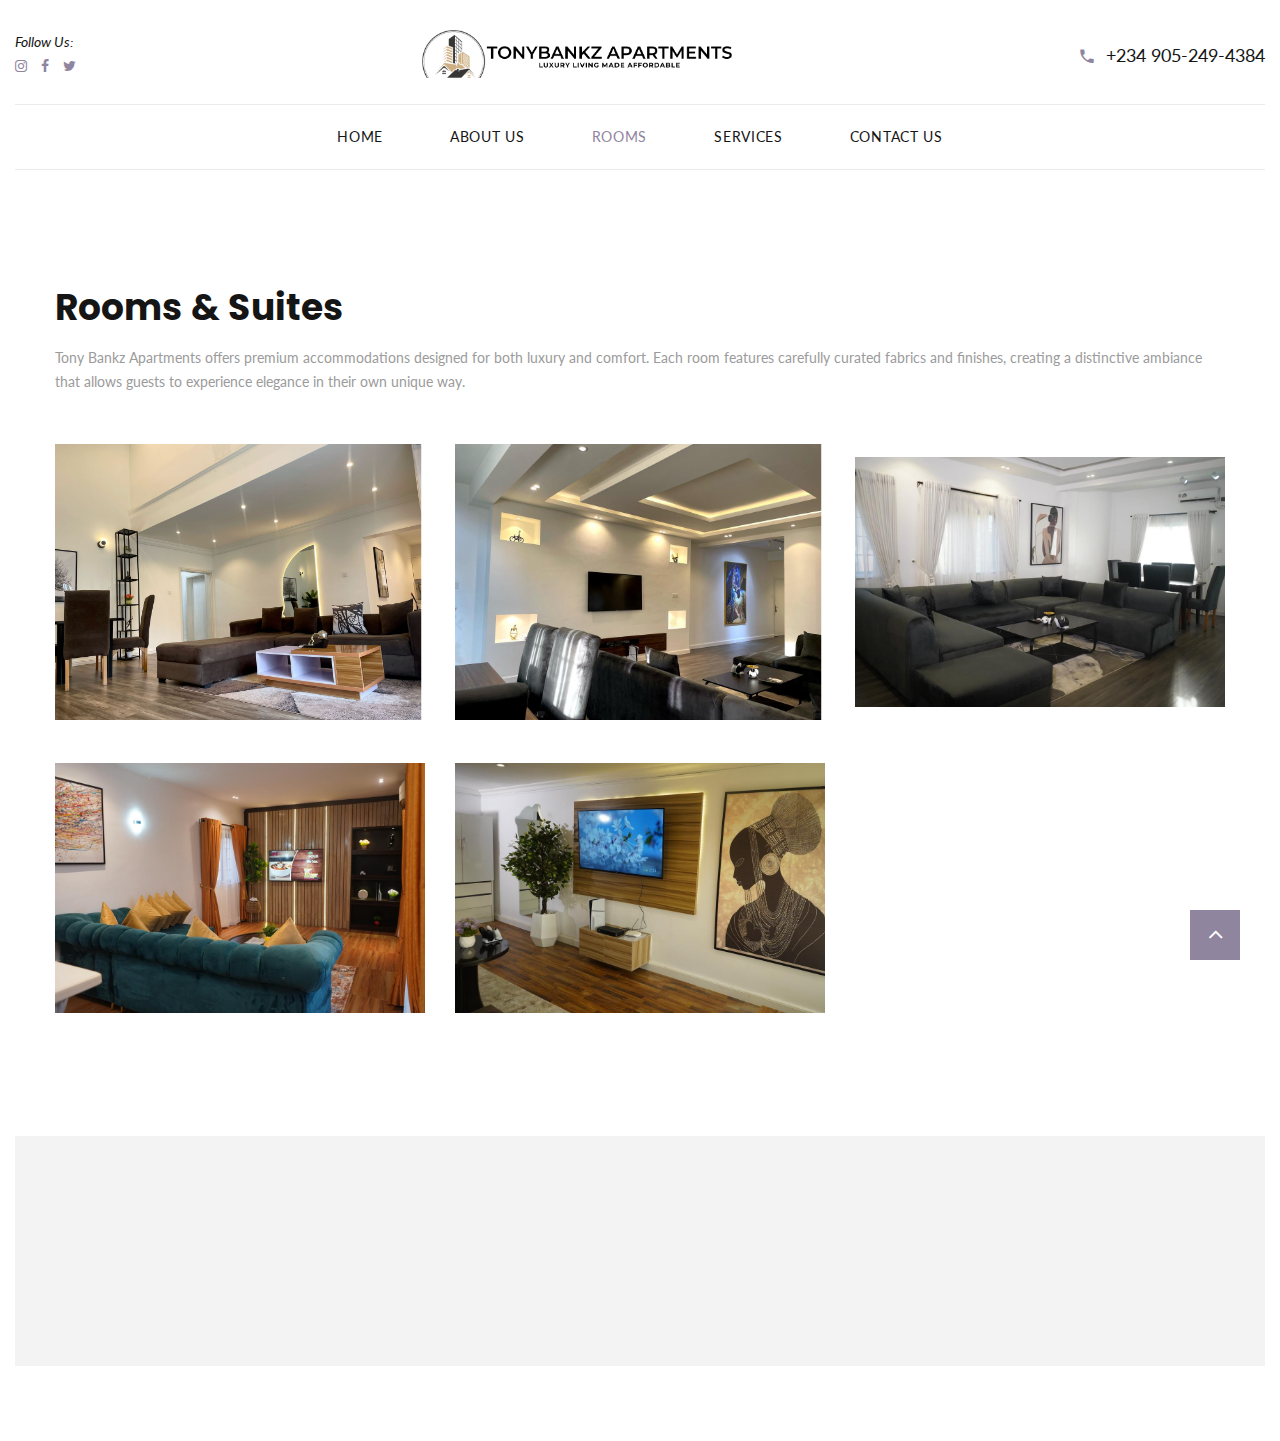
<file: rooms.html>
<!DOCTYPE html>
<html class="wide wow-animation" lang="en">
  <head>
    <title>Rooms - TonyBankz Apartments | Luxury Living Made Affordable</title>
    <meta name="format-detection" content="telephone=no">
    <meta name="viewport" content="width=device-width, height=device-height, initial-scale=1.0, maximum-scale=1.0, user-scalable=0">
    <meta http-equiv="X-UA-Compatible" content="IE=edge">
    <meta charset="utf-8">
    <link rel="icon" href="images/favicon.png" type="image/x-icon">
    
    <link rel="stylesheet" type="text/css" href="//fonts.googleapis.com/css?family=Lato:400,700,400italic%7CPoppins:300,400,500,700">
    <link rel="stylesheet" href="css/bootstrap.css">
    <link rel="stylesheet" href="css/style.css">
    <style>.ie-panel{display: none;background: #212121;padding: 10px 0;box-shadow: 3px 3px 5px 0 rgba(0,0,0,.3);clear: both;text-align:center;position: relative;z-index: 1;} html.ie-10 .ie-panel, html.lt-ie-10 .ie-panel {display: block;}</style>
  </head>
  <body>
      <header class="page-header" style="padding-bottom: 24px">
        <div class="rd-navbar-wrap">
          <nav class="rd-navbar rd-navbar-default-with-top-panel" data-layout="rd-navbar-fixed" data-sm-layout="rd-navbar-fixed" data-md-layout="rd-navbar-fullwidth" data-md-device-layout="rd-navbar-fixed" data-lg-layout="rd-navbar-fullwidth" data-lg-device-layout="rd-navbar-fullwidth" data-md-stick-up-offset="90px" data-lg-stick-up-offset="150px" data-stick-up="true" data-sm-stick-up="true" data-md-stick-up="true" data-lg-stick-up="true">
            <div class="rd-navbar-top-panel rd-navbar-collapse">
              <div class="rd-navbar-top-panel-inner">
                <div class="left-side">
                  <div class="group"><span class="text-italic">Follow Us:</span>
                    <ul class="list-inline">
                      <li><a class="icon icon-sm icon-secondary-5 fa fa-instagram" href="#"></a></li>
                      <li><a class="icon icon-sm icon-secondary-5 fa fa-facebook" href="#"></a></li>
                      <li><a class="icon icon-sm icon-secondary-5 fa fa-twitter" href="#"></a></li>
                    </ul>
                  </div>
                </div>
                <div class="center-side">
  
                  <div class="rd-navbar-brand fullwidth-brand"><a class="brand-name" href="/"><img src="images/logo_header.png" alt="" width="314" height="48"/></a></div>
                </div>
                <div class="right-side">
                  
                  <div class="contact-info">
                    <div class="unit unit-middle unit-horizontal unit-spacing-xs">
                      <div class="unit__left"><span class="icon icon-primary text-middle mdi mdi-phone"></span></div>
                      <div class="unit__body"><a class="text-middle" href="tel:+2349052494384">+234 905-249-4384</a></div>
                    </div>
                  </div>
                </div>
              </div>
            </div>
            <div class="rd-navbar-inner">
              
              <div class="rd-navbar-panel">
                
                <button class="rd-navbar-toggle" data-rd-navbar-toggle=".rd-navbar-nav-wrap"><span></span></button>
                
                <button class="rd-navbar-collapse-toggle" data-rd-navbar-toggle=".rd-navbar-collapse"><span></span></button>
                
                <div class="rd-navbar-brand mobile-brand"><a class="brand-name" href="/"><img src="images/logo_header.png" alt="" width="314" height="48"/></a></div>
              </div>
              <div class="rd-navbar-aside-right">
                <div class="rd-navbar-nav-wrap">
                  <div class="rd-navbar-nav-scroll-holder">
                    <ul class="rd-navbar-nav">
                      <li><a href="/">Home</a>
                      </li>
                      <li><a href="about-us">About Us</a>
                      </li>
                      <li class="active"><a href="rooms">Rooms</a>
                      </li>
                      <li><a href="services">Services</a>
                      </li>
                      <li><a href="contacts">Contact Us</a>
                      </li>
                    </ul>
                  </div>
                </div>
              </div>
            </div>
          </nav>
        </div>
      </header>

      <section class="section section-md">
        <div class="shell">
          <h3>Rooms & Suites</h3>
          <p>Tony Bankz Apartments offers premium accommodations designed for both luxury and comfort. Each room features carefully curated fabrics and finishes, creating a distinctive ambiance that allows guests to experience elegance in their own unique way.</p>
          <div class="range range-30" data-lightgallery="group">
            <div class="cell-sm-6 cell-md-4"><a class="thumbnail-classic" href="images/1bedroom.jpeg" data-lightgallery="item">
                <figure style="width: 370px; height: 276px; overflow: hidden; display: flex; justify-content: center; align-items: center;">
                  <img src="images/1bedroom.jpeg" alt="" style="max-width: 100%; max-height: 100%; object-fit: contain;">
                </figure>
                <div class="caption">
                  <p class="caption-title">1 Bedroom</p>
                  <p class="caption-text">A cozy space with stylish interiors and modern amenities.</p>
                </div>
              </a>
                
            </div>
            <div class="cell-sm-6 cell-md-4"><a class="thumbnail-classic" href="images/2B.jpg" data-lightgallery="item">
                <figure style="width: 370px; height: 276px; overflow: hidden; display: flex; justify-content: center; align-items: center;">
                  <img src="images/2bedroom.jpeg" alt="" style="max-width: 100%; max-height: 100%; object-fit: contain;">
                </figure>
                <div class="caption">
                  <p class="caption-title">2 Bedroom</p>
                  <p class="caption-text">Spacious and elegantly furnished, perfect for small families.</p>
                </div></a>
            </div>
            <div class="cell-sm-6 cell-md-4"><a class="thumbnail-classic" href="images/3B.jpg" data-lightgallery="item">
                <figure style="width: 370px; height: 276px; overflow: hidden; display: flex; justify-content: center; align-items: center;">
                  <img src="images/3bedroom.jpeg" alt="" style="max-width: 100%; max-height: 100%; object-fit: contain;">
                </figure>
                <div class="caption">
                  <p class="caption-title">3 Bedroom</p>
                  <p class="caption-text">A blend of luxury and comfort, ideal for larger families.</p>
                </div></a>
            </div>
            <div class="cell-sm-6 cell-md-4"><a class="thumbnail-classic" href="images/4B.jpg" data-lightgallery="item">
                <figure style="width: 370px; height: 276px; overflow: hidden; display: flex; justify-content: center; align-items: center;">
                  <img src="images/charlet.jpeg" alt="" style="max-width: 100%; max-height: 100%; object-fit: contain;">
                </figure>
                <div class="caption">
                  <p class="caption-title">Charlet House</p>
                  <p class="caption-text">A private retreat with a charming and sophisticated design.</p>
                </div></a>
            </div>
            <div class="cell-sm-6 cell-md-4"><a class="thumbnail-classic" href="images/pent.jpeg" data-lightgallery="item">
                <figure style="width: 370px; height: 276px; overflow: hidden; display: flex; justify-content: center; align-items: center;">
                  <img src="images/penthouse.jpeg" alt="" style="max-width: 100%; max-height: 100%; object-fit: contain;">
                </figure>
                <div class="caption">
                  <p class="caption-title">Penthouse</p>
                  <p class="caption-text">Exclusive living with breathtaking views and premium finishes.</p>
                </div></a>
            </div>
          </div>
        </div>
      </section>
      
      <!-- Page Footer-->
      <footer class="page-footer text-left text-sm-left">
        <div class="shell-wide">
          <div class="page-footer-minimal">
            <div class="shell-wide">
              <div class="range range-50">
                <div class="cell-sm-6 cell-md-3 cell-lg-4 wow fadeInUp" data-wow-delay=".1s">
                  <div class="page-footer-minimal-inner">
                    <h4>Check-in/out Time</h4>
                    <ul class="list-unstyled">
                      <li>
                        <div class="group-xs"> 
                          <div>
                            <dl class="list-desc">
                              <dt>Check-in Time: </dt>
                              <dd class="text-gray-darker"><span>02:00 PM</span></dd>
                            </dl>
                          </div>
                          <div>
                            <dl class="list-desc">
                              <dt>Check-out Time: </dt>
                              <dd class="text-gray-darker"><span>12:00 PM</span></dd>
                            </dl>
                          </div>
                        </div>
                      </li>
                      <li>
                        
                      </li>
                    </ul>
                  </div>
                </div>
                <div class="cell-sm-6 cell-md-5 cell-lg-4 wow fadeInUp" data-wow-delay=".2s">
                  <div class="page-footer-minimal-inner">
                    <h4>Address</h4>
                    <ul class="list-unstyled">
                      <li>
                        <dl class="list-desc">
                          <dt><span class="icon icon-sm mdi mdi-map-marker"></span></dt>
                          <dd><a class="link link-gray-darker" href="#">25A WUMENGO CRESCENT, LEKKI PHASE 1</a></dd>
                        </dl>
                      </li>
                      <li>
                        <dl class="list-desc">
                          <dt><span class="icon icon-sm mdi mdi-phone"></span></dt>
                          <dd class="text-gray-darker">Call Us: <a class="link link-gray-darker" href="tel:+2349052494384">+234 905-249-4384</a>
                          </dd>
                        </dl>
                      </li>
                    </ul>
                  </div>
                </div>
                <div class="cell-sm-8 cell-md-4 wow fadeInUp" data-wow-delay=".3s">
                  <div class="page-footer-minimal-inner-subscribe">
                    <h4>Join Our Newsletter</h4>
                    <!-- RD Mailform-->
                    <form class="rd-mailform rd-mailform-inline form-center" data-form-output="form-output-global" data-form-type="subscribe" method="post" action="bat/rd-mailform.php">
                      <div class="form-wrap">
                        <input class="form-input" id="subscribe-email" type="email" name="email" data-constraints="@Email @Required">
                        <label class="form-label" for="subscribe-email">Enter your e-mail</label>
                      </div>
                      <button class="button button-primary-2 button-effect-ujarak button-square" type="submit"><span>Subscribe</span></button>
                    </form>
                  </div>
                </div>
              </div>
            </div>
          </div>
        </div>
      </footer>
    </div>
    <!-- PANEL-->
    <!-- END PANEL-->
    <!-- Global Mailform Output-->
    <div class="snackbars" id="form-output-global"></div>
    <!-- PhotoSwipe Gallery-->
    <div class="pswp" tabindex="-1" role="dialog" aria-hidden="true">
      <div class="pswp__bg"></div>
      <div class="pswp__scroll-wrap">
        <div class="pswp__container">
          <div class="pswp__item"></div>
          <div class="pswp__item"></div>
          <div class="pswp__item"></div>
        </div>
        <div class="pswp__ui pswp__ui--hidden">
          <div class="pswp__top-bar">
            <div class="pswp__counter"></div>
            <button class="pswp__button pswp__button--close" title="Close (Esc)"></button>
            <button class="pswp__button pswp__button--share" title="Share"></button>
            <button class="pswp__button pswp__button--fs" title="Toggle fullscreen"></button>
            <button class="pswp__button pswp__button--zoom" title="Zoom in/out"></button>
            <div class="pswp__preloader">
              <div class="pswp__preloader__icn">
                <div class="pswp__preloader__cut">
                  <div class="pswp__preloader__donut"></div>
                </div>
              </div>
            </div>
          </div>
          <div class="pswp__share-modal pswp__share-modal--hidden pswp__single-tap">
            <div class="pswp__share-tooltip"></div>
          </div>
          <button class="pswp__button pswp__button--arrow--left" title="Previous (arrow left)"></button>
          <button class="pswp__button pswp__button--arrow--right" title="Next (arrow right)"></button>
          <div class="pswp__caption">
            <div class="pswp__caption__cent"></div>
          </div>
        </div>
      </div>
    </div>
    <!-- Javascript-->
    <script src="js/core.min.js"></script>
    <script src="js/script.js"></script>
  </body>
</html>
</file>
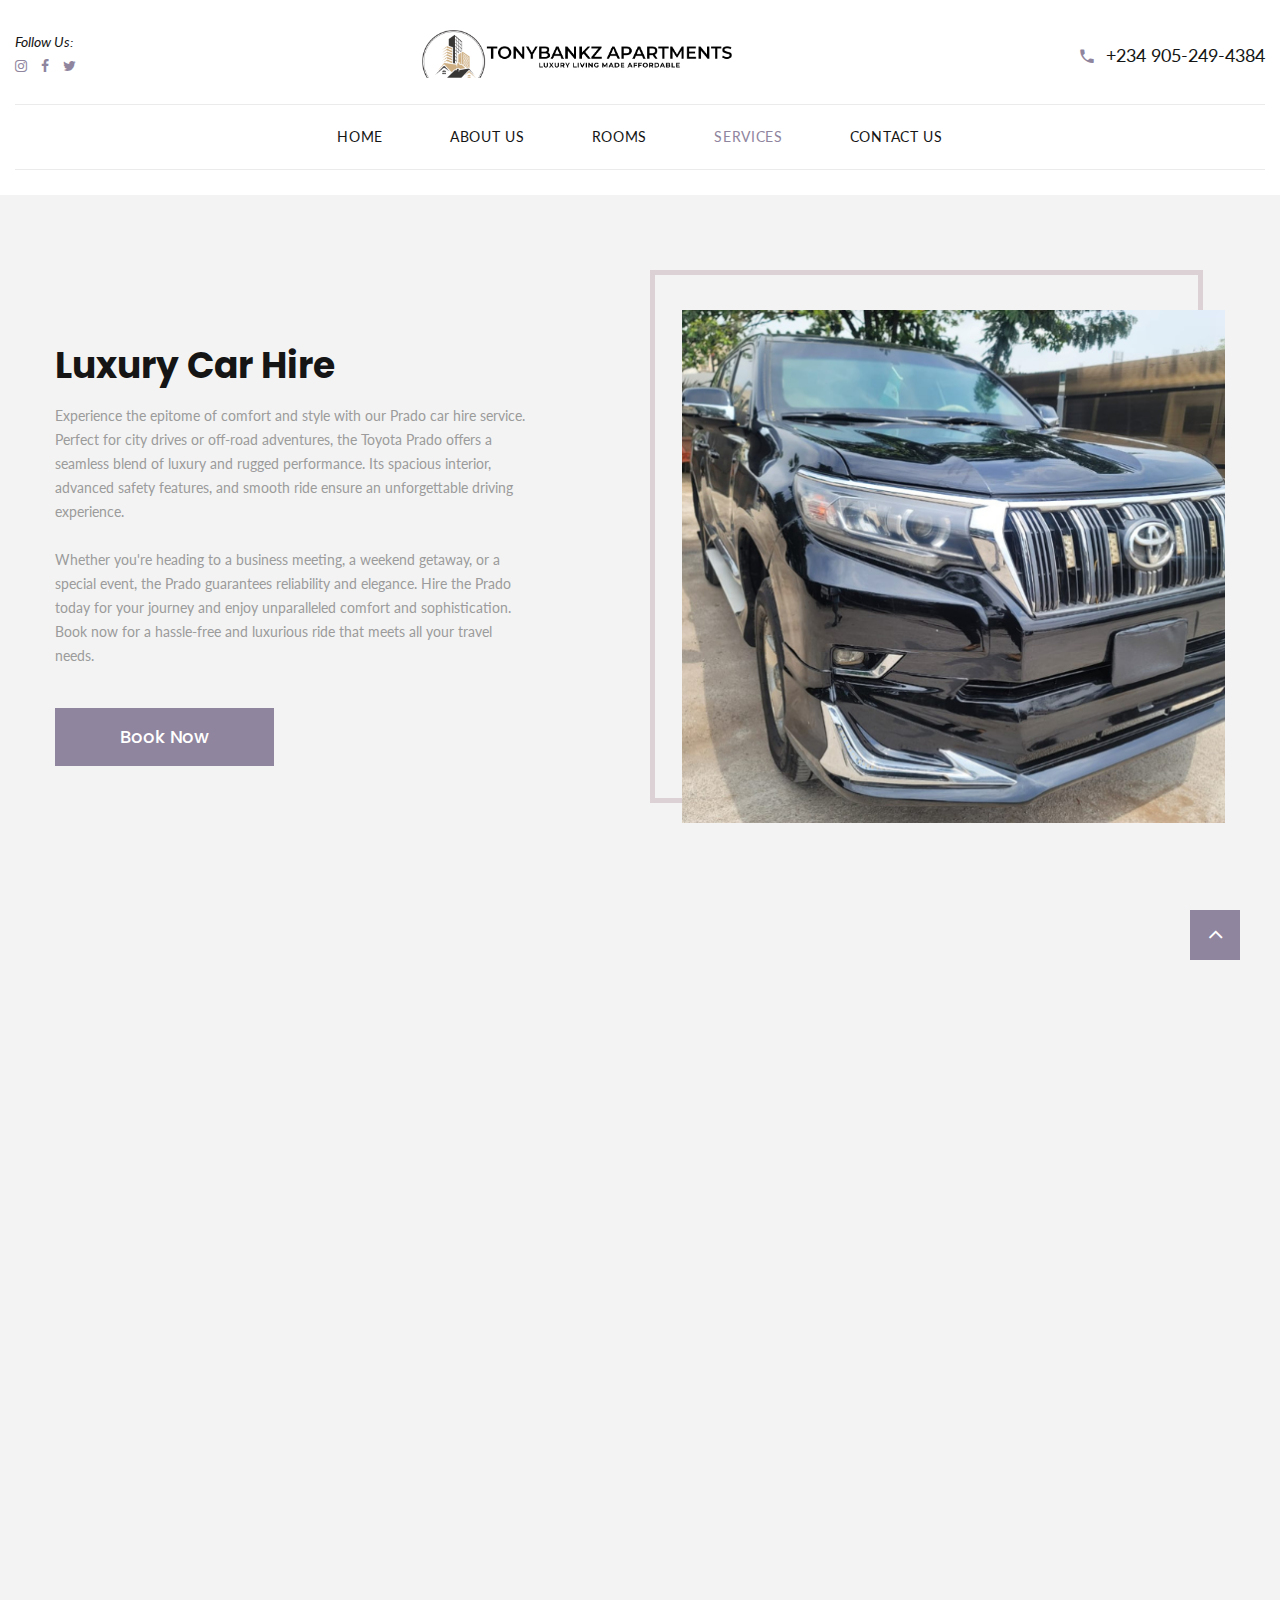
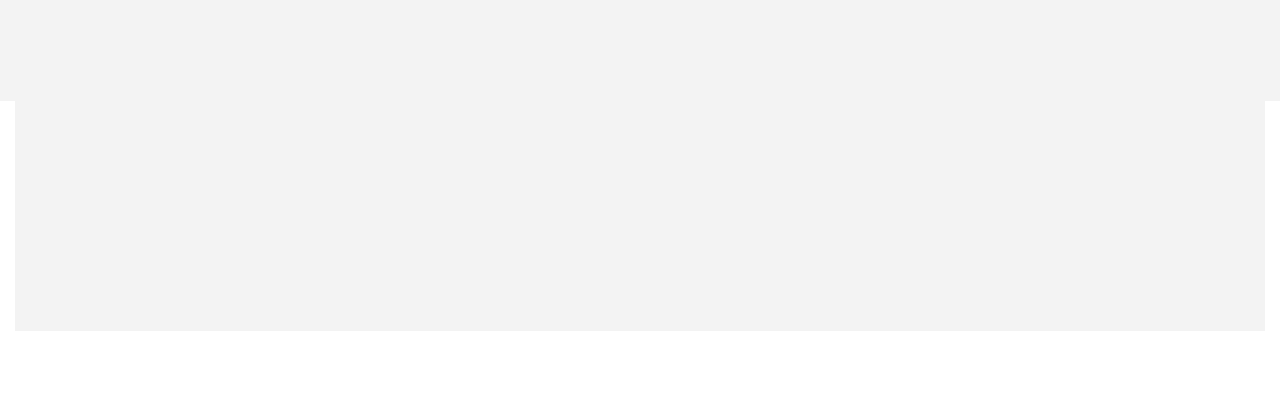
<file: services.html>
<!DOCTYPE html>
<html class="wide wow-animation" lang="en">
  <head>
    <title>Services - TonyBankz Apartments | Luxury Living Made Affordable</title>
    <meta name="format-detection" content="telephone=no">
    <meta name="viewport" content="width=device-width, height=device-height, initial-scale=1.0, maximum-scale=1.0, user-scalable=0">
    <meta http-equiv="X-UA-Compatible" content="IE=edge">
    <meta charset="utf-8">
    <link rel="icon" href="images/favicon.png" type="image/x-icon">
    
    <link rel="stylesheet" type="text/css" href="//fonts.googleapis.com/css?family=Lato:400,700,400italic%7CPoppins:300,400,500,700">
    <link rel="stylesheet" href="css/bootstrap.css">
    <link rel="stylesheet" href="css/style.css">
    <style>.ie-panel{display: none;background: #212121;padding: 10px 0;box-shadow: 3px 3px 5px 0 rgba(0,0,0,.3);clear: both;text-align:center;position: relative;z-index: 1;} html.ie-10 .ie-panel, html.lt-ie-10 .ie-panel {display: block;}</style>
  </head>
  <body>
      <header class="page-header" style="padding-bottom: 24px">
        <div class="rd-navbar-wrap">
          <nav class="rd-navbar rd-navbar-default-with-top-panel" data-layout="rd-navbar-fixed" data-sm-layout="rd-navbar-fixed" data-md-layout="rd-navbar-fullwidth" data-md-device-layout="rd-navbar-fixed" data-lg-layout="rd-navbar-fullwidth" data-lg-device-layout="rd-navbar-fullwidth" data-md-stick-up-offset="90px" data-lg-stick-up-offset="150px" data-stick-up="true" data-sm-stick-up="true" data-md-stick-up="true" data-lg-stick-up="true">
            <div class="rd-navbar-top-panel rd-navbar-collapse">
              <div class="rd-navbar-top-panel-inner">
                <div class="left-side">
                  <div class="group"><span class="text-italic">Follow Us:</span>
                    <ul class="list-inline">
                      <li><a class="icon icon-sm icon-secondary-5 fa fa-instagram" href="#"></a></li>
                      <li><a class="icon icon-sm icon-secondary-5 fa fa-facebook" href="#"></a></li>
                      <li><a class="icon icon-sm icon-secondary-5 fa fa-twitter" href="#"></a></li>
                    </ul>
                  </div>
                </div>
                <div class="center-side">
  
                  <div class="rd-navbar-brand fullwidth-brand"><a class="brand-name" href="/"><img src="images/logo_header.png" alt="" width="314" height="48"/></a></div>
                </div>
                <div class="right-side">
                  
                  <div class="contact-info">
                    <div class="unit unit-middle unit-horizontal unit-spacing-xs">
                      <div class="unit__left"><span class="icon icon-primary text-middle mdi mdi-phone"></span></div>
                      <div class="unit__body"><a class="text-middle" href="tel:+2349052494384">+234 905-249-4384</a></div>
                    </div>
                  </div>
                </div>
              </div>
            </div>
            <div class="rd-navbar-inner">
              
              <div class="rd-navbar-panel">
                
                <button class="rd-navbar-toggle" data-rd-navbar-toggle=".rd-navbar-nav-wrap"><span></span></button>
                
                <button class="rd-navbar-collapse-toggle" data-rd-navbar-toggle=".rd-navbar-collapse"><span></span></button>
                
                <div class="rd-navbar-brand mobile-brand"><a class="brand-name" href="/"><img src="images/logo_header.png" alt="" width="314" height="48"/></a></div>
              </div>
              <div class="rd-navbar-aside-right">
                <div class="rd-navbar-nav-wrap">
                  <div class="rd-navbar-nav-scroll-holder">
                    <ul class="rd-navbar-nav">
                      <li><a href="/">Home</a>
                      </li>
                      <li><a href="about-us">About Us</a>
                      </li>
                      <li><a href="rooms">Rooms</a>
                      </li>
                      <li class="active"><a href="services">Services</a>
                      </li>
                      <li><a href="contacts">Contact Us</a>
                      </li>
                    </ul>
                  </div>
                </div>
              </div>
            </div>
          </nav>
        </div>
      </header>

      <section class="section section-md bg-secondary-4 text-center text-sm-left">
        <div class="shell">
          <div class="range range-50 range-md-justify range-sm-middle">
            <div class="cell-sm-6 cell-md-5">
              <h3>Luxury Car Hire</h3>
              <p>Experience the epitome of comfort and style with our Prado car hire service. Perfect for city drives or off-road adventures, the Toyota Prado offers a seamless blend of luxury and rugged performance. Its spacious interior, advanced safety features, and smooth ride ensure an unforgettable driving experience.</p>
              <p>Whether you're heading to a business meeting, a weekend getaway, or a special event, the Prado guarantees reliability and elegance. Hire the Prado today for your journey and enjoy unparalleled comfort and sophistication. Book now for a hassle-free and luxurious ride that meets all your travel needs.</p><a class="button button-primary button button-square button-effect-ujarak button-lg" href="tel:+2349052494384"><span>Book Now</span></a>
            </div>
            <div class="cell-sm-6">
              <div class="box-outline box-outline__mod-1">
                <figure><img src="images/prado.png" alt="" width="546" height="516"/>
                </figure>
              </div>
            </div>
          </div>
        </div>
      </section>

      <section class="section section-md bg-secondary-4 text-center text-sm-left">
        <div class="shell">
          <div class="range range-50 range-md-justify range-sm-middle">
            <div class="cell-sm-6 wow fadeInUp" data-wow-delay=".1s">
              <div class="box-outline box-outline__mod-1">
                <figure><img src="images/favicon.png" alt="" width="546" height="516"/>
                </figure>
              </div>
            </div>
            <div class="cell-sm-6 cell-md-5 wow fadeInUp" data-wow-delay=".2s">
              <h3>In-House Chef Servicces</h3>
              <p>Enjoy a personalized dining experience with our In-House Chef Services at Tony Bankz Apartment. Our professional chefs prepare delicious, restaurant-quality meals tailored to your taste and dietary preferences. Whether you crave a gourmet breakfast, a hearty lunch, or a fine-dining dinner, our chefs are here to serve you.</p>
              <p>Relax and indulge in freshly prepared dishes without leaving the comfort of your apartment. Simply place your request, and we’ll handle the rest!</p>
            </div>
          </div>
        </div>
      </section>
      <!-- Page Footer-->
      <footer class="page-footer text-left text-sm-left">
        <div class="shell-wide">
          <div class="page-footer-minimal">
            <div class="shell-wide">
              <div class="range range-50">
                <div class="cell-sm-6 cell-md-3 cell-lg-4 wow fadeInUp" data-wow-delay=".1s">
                  <div class="page-footer-minimal-inner">
                    <h4>Check-in/out Time</h4>
                    <ul class="list-unstyled">
                      <li>
                        <div class="group-xs"> 
                          <div>
                            <dl class="list-desc">
                              <dt>Check-in Time: </dt>
                              <dd class="text-gray-darker"><span>02:00 PM</span></dd>
                            </dl>
                          </div>
                          <div>
                            <dl class="list-desc">
                              <dt>Check-out Time: </dt>
                              <dd class="text-gray-darker"><span>12:00 PM</span></dd>
                            </dl>
                          </div>
                        </div>
                      </li>
                      <li>
                        
                      </li>
                    </ul>
                  </div>
                </div>
                <div class="cell-sm-6 cell-md-5 cell-lg-4 wow fadeInUp" data-wow-delay=".2s">
                  <div class="page-footer-minimal-inner">
                    <h4>Address</h4>
                    <ul class="list-unstyled">
                      <li>
                        <dl class="list-desc">
                          <dt><span class="icon icon-sm mdi mdi-map-marker"></span></dt>
                          <dd><a class="link link-gray-darker" href="#">25A WUMENGO CRESCENT, LEKKI PHASE 1</a></dd>
                        </dl>
                      </li>
                      <li>
                        <dl class="list-desc">
                          <dt><span class="icon icon-sm mdi mdi-phone"></span></dt>
                          <dd class="text-gray-darker">Call Us: <a class="link link-gray-darker" href="tel:+2349052494384">+234 905-249-4384</a>
                          </dd>
                        </dl>
                      </li>
                    </ul>
                  </div>
                </div>
                <div class="cell-sm-8 cell-md-4 wow fadeInUp" data-wow-delay=".3s">
                  <div class="page-footer-minimal-inner-subscribe">
                    <h4>Join Our Newsletter</h4>
                    <!-- RD Mailform-->
                    <form class="rd-mailform rd-mailform-inline form-center" data-form-output="form-output-global" data-form-type="subscribe" method="post" action="bat/rd-mailform.php">
                      <div class="form-wrap">
                        <input class="form-input" id="subscribe-email" type="email" name="email" data-constraints="@Email @Required">
                        <label class="form-label" for="subscribe-email">Enter your e-mail</label>
                      </div>
                      <button class="button button-primary-2 button-effect-ujarak button-square" type="submit"><span>Subscribe</span></button>
                    </form>
                  </div>
                </div>
              </div>
            </div>
          </div>
        </div>
      </footer>
    </div>
    <!-- PANEL-->
    <!-- END PANEL-->
    <!-- Global Mailform Output-->
    <div class="snackbars" id="form-output-global"></div>
    <!-- PhotoSwipe Gallery-->
    <div class="pswp" tabindex="-1" role="dialog" aria-hidden="true">
      <div class="pswp__bg"></div>
      <div class="pswp__scroll-wrap">
        <div class="pswp__container">
          <div class="pswp__item"></div>
          <div class="pswp__item"></div>
          <div class="pswp__item"></div>
        </div>
        <div class="pswp__ui pswp__ui--hidden">
          <div class="pswp__top-bar">
            <div class="pswp__counter"></div>
            <button class="pswp__button pswp__button--close" title="Close (Esc)"></button>
            <button class="pswp__button pswp__button--share" title="Share"></button>
            <button class="pswp__button pswp__button--fs" title="Toggle fullscreen"></button>
            <button class="pswp__button pswp__button--zoom" title="Zoom in/out"></button>
            <div class="pswp__preloader">
              <div class="pswp__preloader__icn">
                <div class="pswp__preloader__cut">
                  <div class="pswp__preloader__donut"></div>
                </div>
              </div>
            </div>
          </div>
          <div class="pswp__share-modal pswp__share-modal--hidden pswp__single-tap">
            <div class="pswp__share-tooltip"></div>
          </div>
          <button class="pswp__button pswp__button--arrow--left" title="Previous (arrow left)"></button>
          <button class="pswp__button pswp__button--arrow--right" title="Next (arrow right)"></button>
          <div class="pswp__caption">
            <div class="pswp__caption__cent"></div>
          </div>
        </div>
      </div>
    </div>
    <!-- Javascript-->
    <script src="js/core.min.js"></script>
    <script src="js/script.js"></script>
  </body>
</html>
</file>
